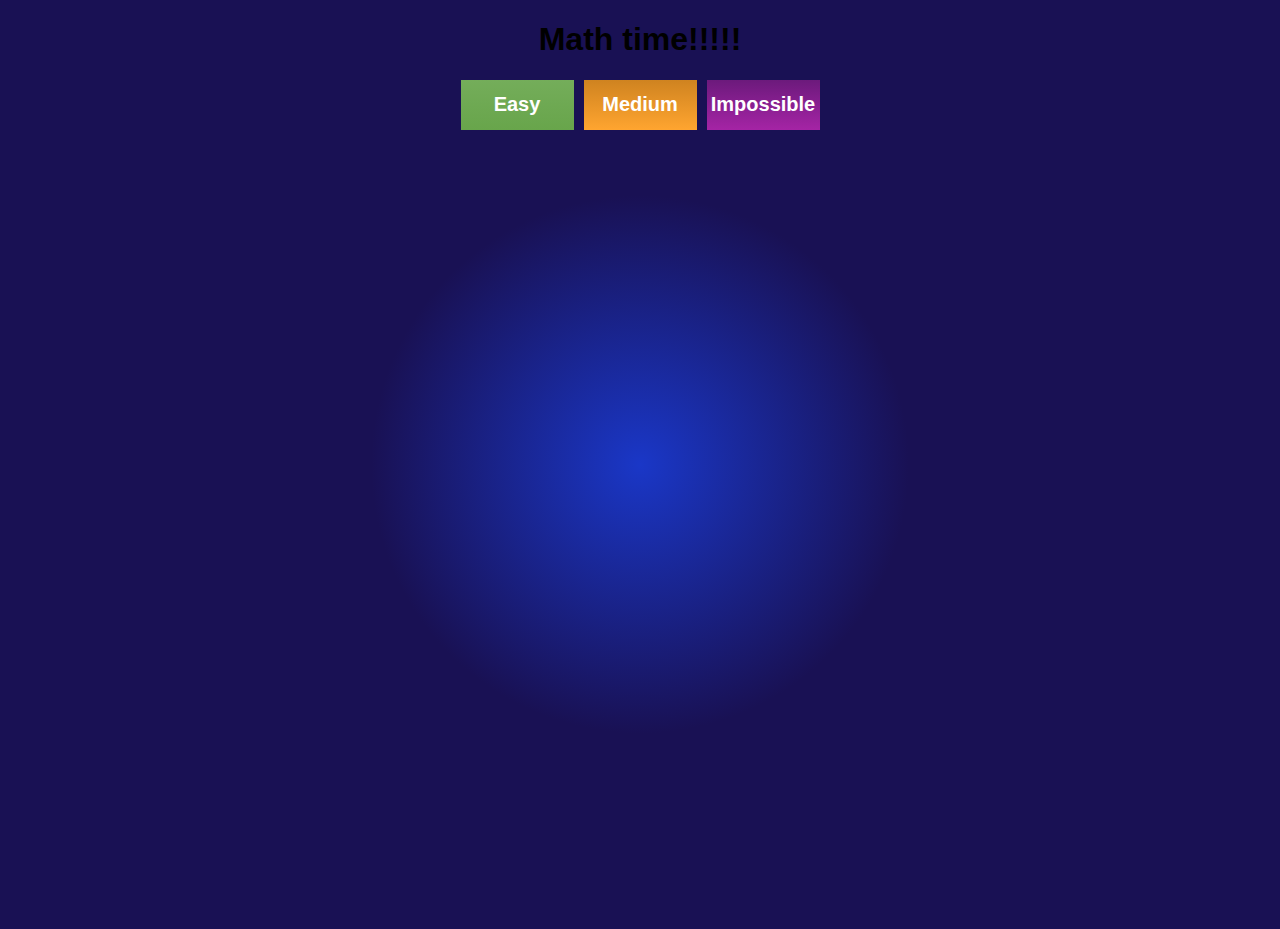
<file: index.html>
<!DOCTYPE html>
<html lang="en">
<head>
    <meta charset="UTF-8">
    <meta name="viewport" content="width=device-width, initial-scale=1.0">
    <link rel="stylesheet" href=" Title screen.css">
    <title>Maths time!</title>
</head>
<body>
<h1 id = "Title-text" style="user-select: none;">Math time!!!!!</h1>  


<div id = "Difficulty-selector">
  <a href="Game-modes/Game-easy.html" id="buttonId-easy" style="text-decoration: none; user-select: none;">Easy</a>
  <a href="Game-modes/Game-medium.html" id="buttonId-medium" style="text-decoration: none; user-select: none;">Medium</a>
  <a href="Game-modes/Game-impossible.html" id="buttonId-impossible" style="text-decoration: none; user-select: none;">Impossible</a>
  
    </div>

</div>
<script src="Title screen.js"></script>
</body>
</html>
</file>
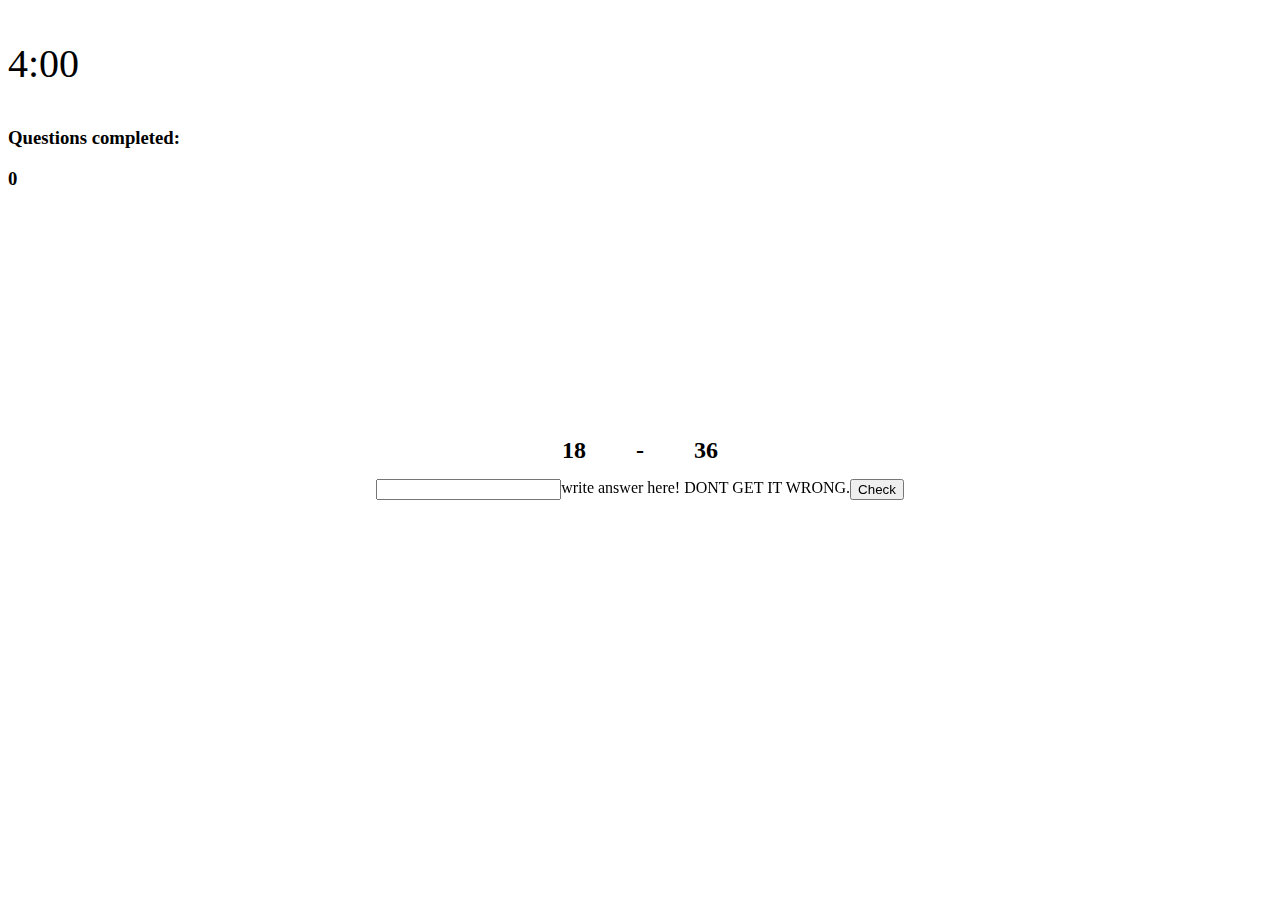
<file: Fucking-unfair.html>
<!DOCTYPE html>
<html lang="en">
<head>
    <meta charset="UTF-8">
    <meta name="viewport" content="width=device-width, initial-scale=1.0">
    <link rel="stylesheet" href="Fucking-unfair.css">
    <title>Maths time!</title>
</head>
<body>
    <p id = "Timer">5:00</p>
    <div class="question">
        <h2 class = "num1">Number1</h2>
        <h2 class = "operator">operator</h2>
        <h2 class = "num2">Number2</h2>
    </div>


    <h3 id = "questions-remaining">Questions completed: <p id = "questions">0</p></h3>
    <div class = "input-box">
    <input class = "answer"> write answer here! DONT GET IT WRONG.
    <button onclick="checkAnswer()">Check</button></div>
<script src = "Fucking-unfair.js"></script>
</body>
</html>
</file>
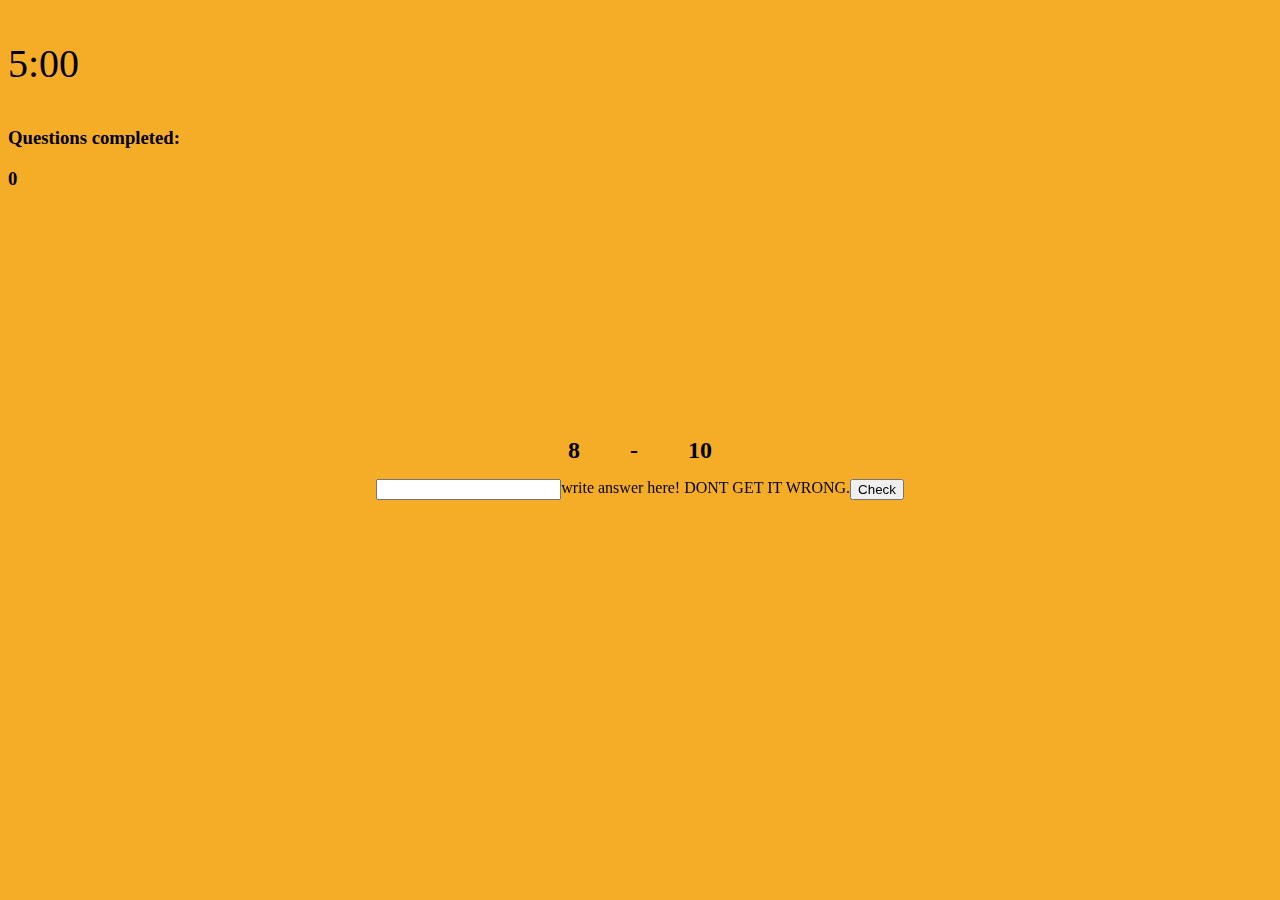
<file: Game-easy.html>
<!DOCTYPE html>
<html lang="en">
<head>
    <meta charset="UTF-8">
    <meta name="viewport" content="width=device-width, initial-scale=1.0">
    <link rel="stylesheet" href="game-medium.css">
    <title>Maths time!</title>
</head>
<body>
    <p id = "Timer">5:00</p>
    <div class="question">
        <h2 class = "num1">Number1</h2>
        <h2 class = "operator">operator</h2>
        <h2 class = "num2">Number2</h2>
    </div>


    <h3 id = "questions-remaining">Questions completed: <p id = "questions">0</p></h3>
    <div class = "input-box">
    <input class = "answer"> write answer here! DONT GET IT WRONG.
    <button onclick="checkAnswer()">Check</button></div>
<script src = "Game-medium.js"></script>
</body>
</html>
</file>
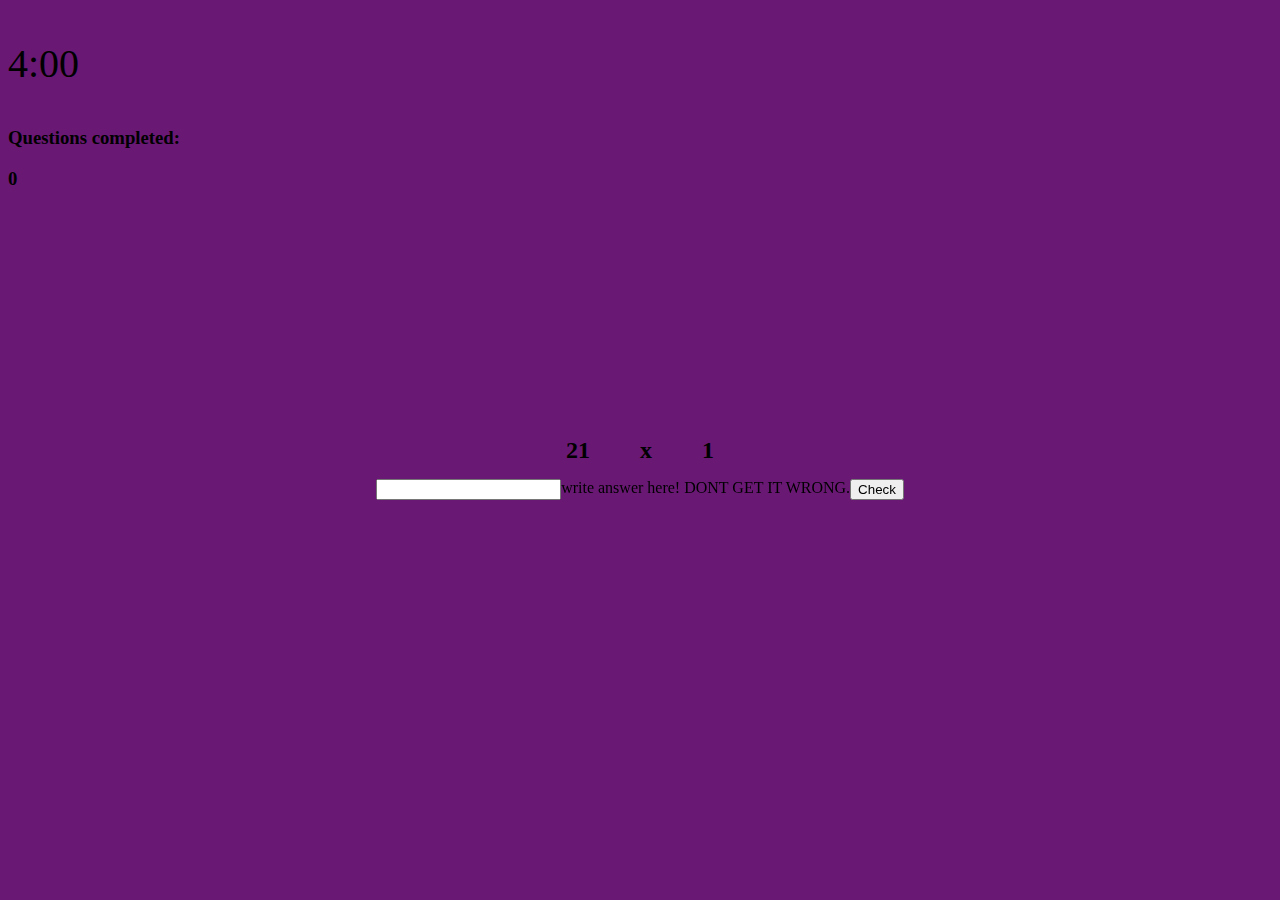
<file: Game-impossible.html>
<!DOCTYPE html>
<html lang="en">
<head>
    <meta charset="UTF-8">
    <meta name="viewport" content="width=device-width, initial-scale=1.0">
    <link rel="stylesheet" href="Game-impossible.css">
    <title>Maths time!</title>
</head>
<body>
    <p id = "Timer">5:00</p>
    <div class="question">
        <h2 class = "num1">Number1</h2>
        <h2 class = "operator">operator</h2>
        <h2 class = "num2">Number2</h2>
    </div>


    <h3 id = "questions-remaining">Questions completed: <p id = "questions">0</p></h3>
    <div class = "input-box">
    <input class = "answer"> write answer here! DONT GET IT WRONG.
    <button onclick="checkAnswer()">Check</button></div>
<script src = "Game-Impossible.js"></script>
</body>
</html>
</file>
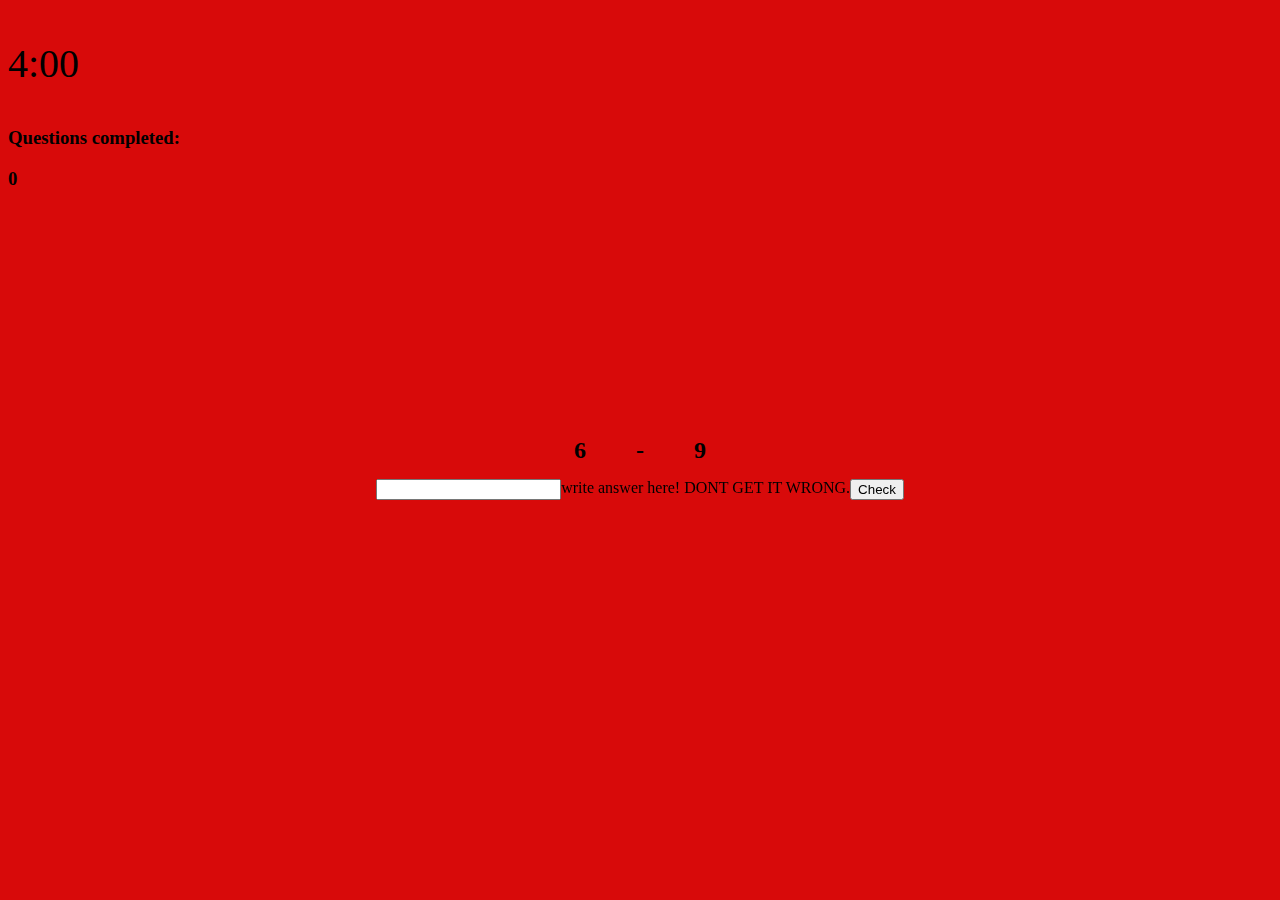
<file: Game-medium.html>
<!DOCTYPE html>
<html lang="en">
<head>
    <meta charset="UTF-8">
    <meta name="viewport" content="width=device-width, initial-scale=1.0">
    <link rel="stylesheet" href="Game-hard.css">
    <title>Maths time!</title>
</head>
<body>
    <p id = "Timer">5:00</p>
    <div class="question">
        <h2 class = "num1">Number1</h2>
        <h2 class = "operator">operator</h2>
        <h2 class = "num2">Number2</h2>
    </div>


    <h3 id = "questions-remaining">Questions completed: <p id = "questions">0</p></h3>
    <div class = "input-box">
    <input class = "answer"> write answer here! DONT GET IT WRONG.
    <button onclick="checkAnswer()">Check</button></div>
<script src = "Game-hard.js"></script>
</body>
</html>
</file>
<file: Title screen.css>
body {
  height: 100vh;
  background: radial-gradient(circle, rgba(26, 55, 199, 1) 0%, rgba(25, 17, 84, 1) 34%);
}



#Title-text{
    display: flex;
    justify-content: center;
    font-family: 'Gill Sans', 'Gill Sans MT', Calibri, 'Trebuchet MS', sans-serif;
}

#Difficulty-selector{
  display: flex;
  justify-content: center;
  gap: 10px;
   
}



#buttonId-easy {
  font-size:20px;
  display: flex;
  justify-content: center;
  align-items: center;
  font-family: 'Gill Sans', 'Gill Sans MT', Calibri, 'Trebuchet MS', sans-serif;
  width:113px;
  height:50px;
  border-width:1px;
  color:#fff;
  border-color:#3b6e22;
  font-weight:bold;
  border-top-left-radius:0px;
  border-top-right-radius:0px;
  border-bottom-left-radius:0px;
  border-bottom-right-radius:0px;
  box-shadow:inset 0px 1px 0px -2px #9acc85;
  background:linear-gradient(#74ad5a, #68a54b);
}

#buttonId-easy:hover {
  background: linear-gradient(#68a54b, #74ad5a);
}

#buttonId-medium {
  font-size:20px;
  display: flex;
  justify-content: center;
  align-items: center;
  font-family: 'Gill Sans', 'Gill Sans MT', Calibri, 'Trebuchet MS', sans-serif;
  width:113px;
  height:50px;
  border-width:1px;
  color:#ffffff;
  border-color:#598d40;
  font-weight:bold;
  border-top-left-radius:0px;
  border-top-right-radius:0px;
  border-bottom-left-radius:0px;
  border-bottom-right-radius:0px;
  box-shadow:inset 0px 1px 0px -2px #ca8c46;
  background:linear-gradient(#cf8320, #ffa530);
}

#buttonId-medium:hover {
  background: linear-gradient(#c57f15, #d18228);
}

#buttonId-impossible {
  font-size:20px;
  display: flex;
  justify-content: center;
  align-items: center;
  font-family: 'Gill Sans', 'Gill Sans MT', Calibri, 'Trebuchet MS', sans-serif;
  width:113px;
  height:50px;
  border-width:1px;
  color:#fff;
  border-color:#3b6e22;
  font-weight:bold;
  border-top-left-radius:0px;
  border-top-right-radius:0px;
  border-bottom-left-radius:0px;
  border-bottom-right-radius:0px;
  box-shadow:inset 0px 1px 0px -2px #9acc85;
  background:linear-gradient(#6c1a7c, #a524a5);
}

#buttonId-impossible:hover {
  background: linear-gradient(#8b1796, #be3eb4);
}
</file>
<file: Fucking-unfair.css>
@keyframes flash {
    0%, 100% {
        background-color: white;
    }
    50% {
        background-color: rgb(0, 0, 0);
    }
}

body {
    animation: flash 0.3s infinite;
}



#Timer{
    font-size: 40px;
}
.input-box{
    position: fixed;
    bottom: 0;
    left: 0;
    right: 0;
    width: 100%;
    display: flex;
    justify-content: center;
    margin-bottom: 400px;
   

    
}

.question {
    display: flex;
    gap: 50px;
    position: absolute;
    top: 50%;
    left: 50%;
    transform: translate(-50%, -50%);
    text-align: center;
    
   
}
</file>
<file: game-medium.css>
body {
    background-color: rgb(245, 173, 39);
}


#Timer{
    font-size: 40px;
}
.input-box{
    position: fixed;
    bottom: 0;
    left: 0;
    right: 0;
    width: 100%;
    display: flex;
    justify-content: center;
    margin-bottom: 400px;

    
}

.question {
    display: flex;
    gap: 50px;
    position: absolute;
    top: 50%;
    left: 50%;
    transform: translate(-50%, -50%);
    text-align: center;
    
   
}
</file>
<file: Game-impossible.css>
body {
    background-color: rgb(105, 24, 116);
}


#Timer{
    font-size: 40px;
}
.input-box{
    position: fixed;
    bottom: 0;
    left: 0;
    right: 0;
    width: 100%;
    display: flex;
    justify-content: center;
    margin-bottom: 400px;

    
}

.question {
    display: flex;
    gap: 50px;
    position: absolute;
    top: 50%;
    left: 50%;
    transform: translate(-50%, -50%);
    text-align: center;
    
   
}
</file>
<file: Game-hard.css>
body {
    background-color: rgb(216, 10, 10);
}


#Timer{
    font-size: 40px;
}
.input-box{
    position: fixed;
    bottom: 0;
    left: 0;
    right: 0;
    width: 100%;
    display: flex;
    justify-content: center;
    margin-bottom: 400px;

    
}

.question {
    display: flex;
    gap: 50px;
    position: absolute;
    top: 50%;
    left: 50%;
    transform: translate(-50%, -50%);
    text-align: center;
    
   
}
</file>
